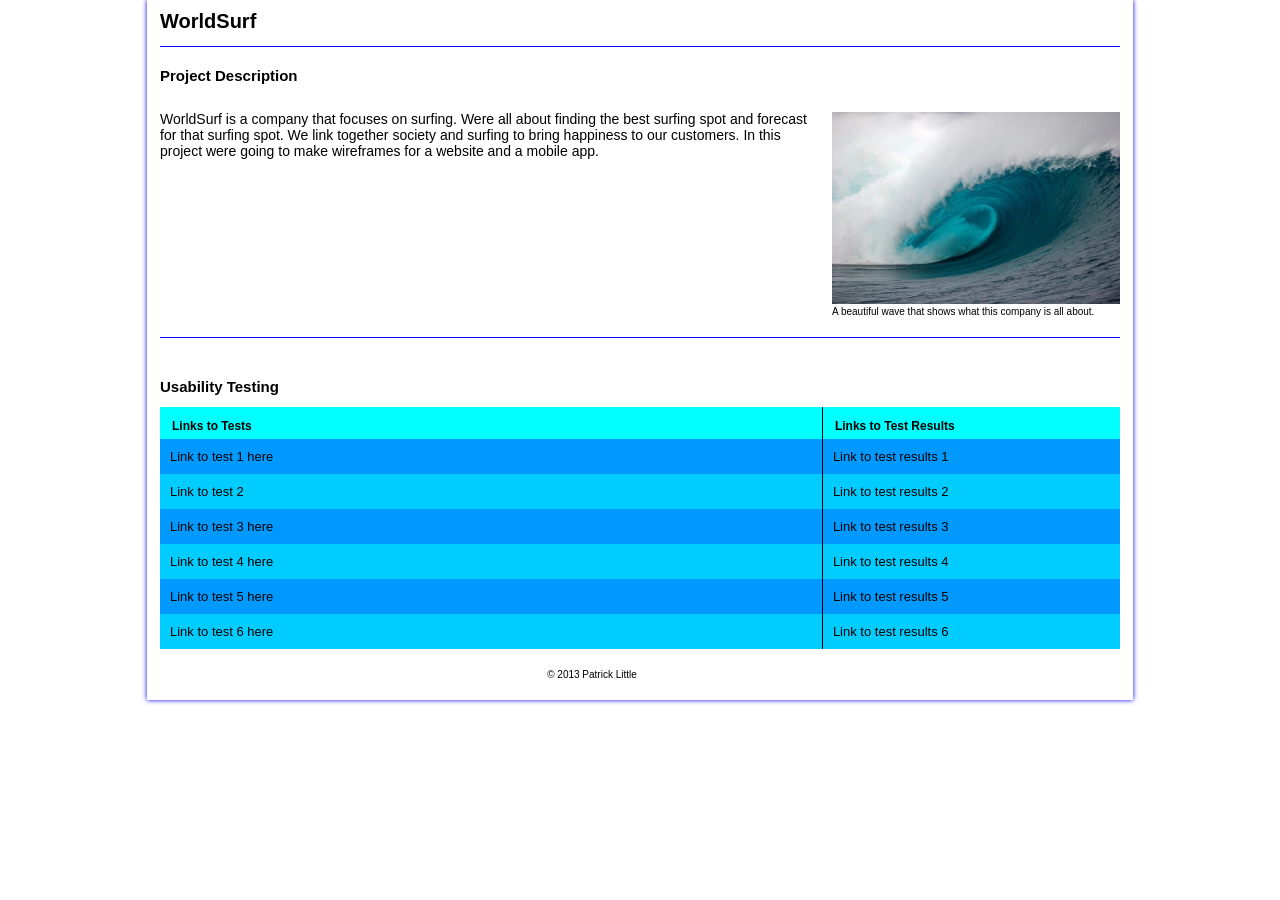
<file: index.html>
<!DOCTYPE html>
<!--[if lt IE 7]>      <html class="no-js lt-ie9 lt-ie8 lt-ie7"> <![endif]-->
<!--[if IE 7]>         <html class="no-js lt-ie9 lt-ie8"> <![endif]-->
<!--[if IE 8]>         <html class="no-js lt-ie9"> <![endif]-->
<!--[if gt IE 8]><!--> 
<html class="no-js"> <!--<![endif]-->
<head>
    <meta charset="utf-8">
    <title>WorldSurf</title>
    <meta name="description" content="">
    <meta name="viewport" content="width=device-width">
    <link rel="stylesheet" href="css/main.css">
</head>
<body>

<div id="wrapper">
  <header>
     <h1>WorldSurf</h1>
  </header>
  <section class="main">
    <h2 class="desc-title">Project Description</h2>
    <!-- Replace this text with your description of the project -->
    <p class="description"> WorldSurf is a company that focuses on surfing.
        Were all about finding the best surfing spot and forecast for that surfing spot. We link together society and surfing to bring happiness to our customers.
        In this project were going to make wireframes for a website and a mobile app.
    </p>
    <figure>
    <!--   add your image to the img folder 
      Replace the "img.jpg" with the name of your image  -->
      <img src="img/wave.jpg" alt="A wave"  />
      <figcaption>A beautiful wave that shows what this company is all about.</figcaption>
    </figure>
  </section>
  <section class="sec">
    <h2>Usability Testing</h2>
    <table id="tests">
       <thead>
          <tr>
            <th>Links to Tests</th>
            <th>Links to Test Results</th> 
          </tr>
       </thead>
       <tbody>
          <tr class="odd">
             <td><a href="https://usabilityhub.com/do/ac9aff2ffb74/c1d">Link to test 1 here</a></td>
             <td><a href="https://usabilityhub.com/tests/ac9aff2ffb74/results/4f0d939063fa">Link to test results 1</a></td>
          </tr>
          <tr>
             <td><a href="https://usabilityhub.com/do/4eb42f9da133/cld">Link to test 2</a></td>
             <td><a href="https://usabilityhub.com/tests/4eb42f9da133/results/e09ce25f1d79"> Link to test results 2</a></td>
          </tr>
          <tr class="odd">
             <td><a href="https://usabilityhub.com/do/47dfbda608aa/cld">Link to test 3 here</a></td>
             <td><a href="https://usabilityhub.com/tests/47dfbda608aa/results/fd6a2ee192d4">Link to test results 3</a></td>
          </tr>
          <tr>
             <td><a href="https://usabilityhub.com/do/c67060953570/cld">Link to test 4 here</a></td>
             <td><a href="https://usabilityhub.com/tests/c67060953570/results/f4e0ae621b56">Link to test results 4</a></td>
          </tr>
          <tr class="odd">
             <td><a href="https://usabilityhub.com/do/d2e318383fb1/cld">Link to test 5 here</a></td>
             <td><a href="https://usabilityhub.com/tests/d2e318383fb1/results/7752a2b7a29">Link to test results 5</a></td>
          </tr>
          <!-- start link -->
          <tr>
             <td><a href="#">Link to test 6 here</a></td>
             <td><a href="#">Link to test results 6</a></td>
          </tr>
          <!-- end link -->
          <!-- to add a new link copy from start link to end link and paste here-->
       </tbody>
    </table>
  </section>
  
  <footer> &copy; 2013 Patrick Little</footer>
  </div> <!-- #wrapper div ends here-->
</body>
</html>
</file>
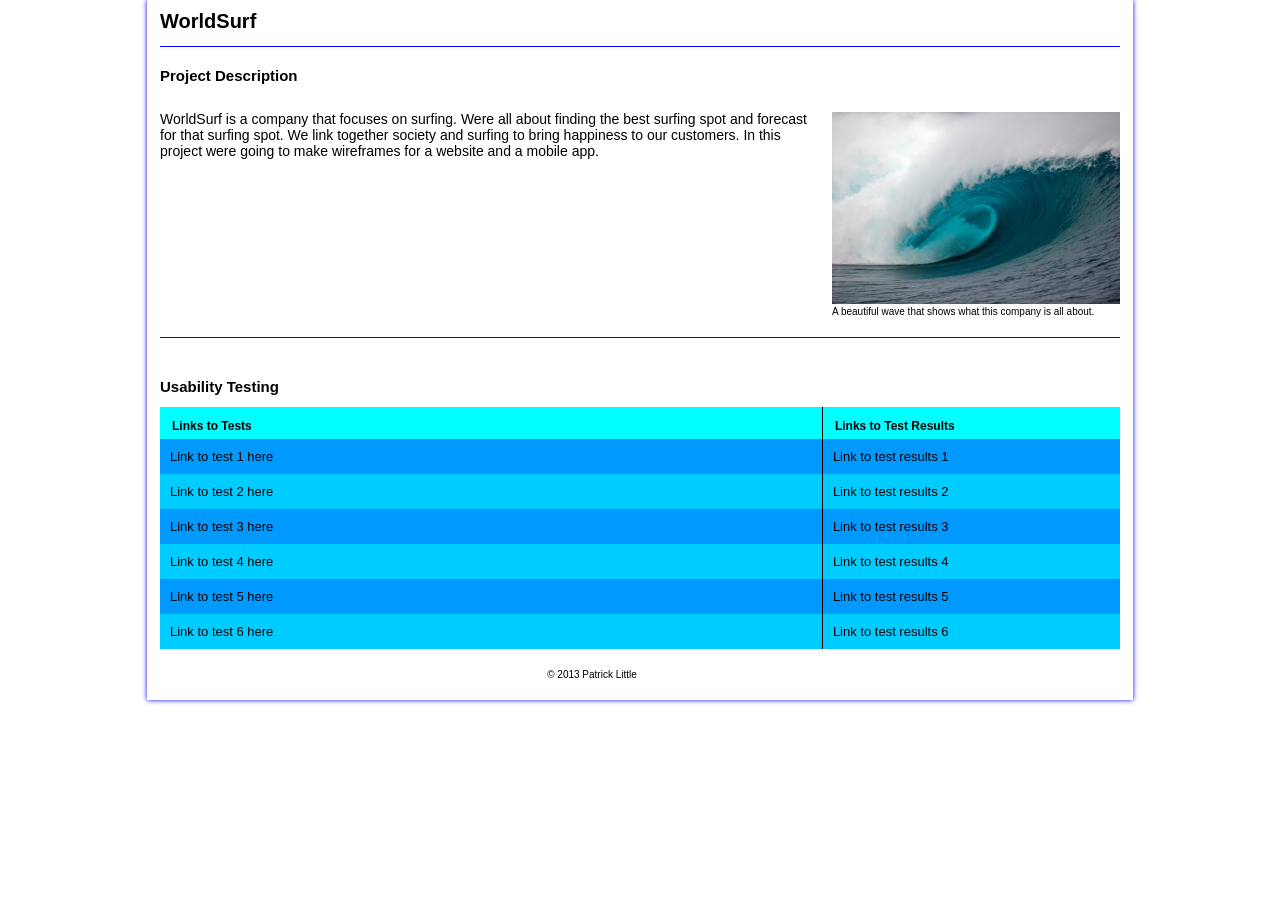
<file: WiU Landing Page Template 2/index.html>
<!DOCTYPE html>
<!--[if lt IE 7]>      <html class="no-js lt-ie9 lt-ie8 lt-ie7"> <![endif]-->
<!--[if IE 7]>         <html class="no-js lt-ie9 lt-ie8"> <![endif]-->
<!--[if IE 8]>         <html class="no-js lt-ie9"> <![endif]-->
<!--[if gt IE 8]><!--> 
<html class="no-js"> <!--<![endif]-->
<head>
    <meta charset="utf-8">
    <title>WorldSurf</title>
    <meta name="description" content="">
    <meta name="viewport" content="width=device-width">
    <link rel="stylesheet" href="css/main.css">
</head>
<body>

<div id="wrapper">
  <header>
     <h1>WorldSurf</h1>
  </header>
  <section class="main">
    <h2 class="desc-title">Project Description</h2>
    <!-- Replace this text with your description of the project -->
    <p class="description"> WorldSurf is a company that focuses on surfing.
        Were all about finding the best surfing spot and forecast for that surfing spot. We link together society and surfing to bring happiness to our customers.
        In this project were going to make wireframes for a website and a mobile app.
    </p>
    <figure>
    <!--   add your image to the img folder 
      Replace the "img.jpg" with the name of your image  -->
      <img src="img/wave.jpg" alt="A wave"  />
      <figcaption>A beautiful wave that shows what this company is all about.</figcaption>
    </figure>
  </section>
  <section class="sec">
    <h2>Usability Testing</h2>
    <table id="tests">
       <thead>
          <tr>
            <th>Links to Tests</th>
            <th>Links to Test Results</th> 
          </tr>
       </thead>
       <tbody>
          <tr class="odd">
             <td><a href="#">Link to test 1 here</a></td>
             <td><a href="">Link to test results 1</a></td>
          </tr>
          <tr>
             <td><a href="#">Link to test 2 here</a></td>
             <td><a href="">Link to test results 2</a></td>
          </tr>
          <tr class="odd">
             <td><a href="#">Link to test 3 here</a></td>
             <td><a href="">Link to test results 3</a></td>
          </tr>
          <tr>
             <td><a href="#">Link to test 4 here</a></td>
             <td><a href="#">Link to test results 4</a></td>
          </tr>
          <tr class="odd">
             <td><a href="#">Link to test 5 here</a></td>
             <td><a href="#">Link to test results 5</a></td>
          </tr>
          <!-- start link -->
          <tr>
             <td><a href="#">Link to test 6 here</a></td>
             <td><a href="#">Link to test results 6</a></td>
          </tr>
          <!-- end link -->
          <!-- to add a new link copy from start link to end link and paste here-->
       </tbody>
    </table>
  </section>
  
  <footer> &copy; 2013 Patrick Little</footer>
  </div> <!-- #wrapper div ends here-->
</body>
</html>
</file>
<file: css/main.css>
/*-------------------------------------------  general -------------------------------------------------------*/
body{
	font-size: 62.5%;
	font-family: helvetica, arial, sans-serif;
	color:#000000; /*changes color of the whole text*/
	margin-top: 0;

}
#wrapper{
	width:960px;
	margin: 0 auto;
	padding-left: 1%;
	padding-right: 1%;
	-webkit-box-shadow: 0px 0px 5px #0000FF;
	-moz-box-shadow:    0px 0px 5px #0000FF;
	box-shadow:         0px 0px 5px #0000FF;

}
/*-------------------------------------------  header -------------------------------------------------------*/

header{
	border-bottom: 1px solid #0000FF; /*changes color of border under project name*/
}
h1{
	margin-top: 0;
	padding-top: 10px;
}
h2{
	margin-top: 20px;
}
/*-------------------------------------------  table -------------------------------------------------------*/
table{
	background: #00CCFF;  /*changes color of the background of the table*/
	border-collapse: collapse;
	width: 100%;
}
tr{
	display: table-row;
	border-color: inherit;
}
.odd{
	background: #0099FF; /*changes color of the stripes table*/
}
th{
	text-align: left;
	padding: 1em 1em .5em;
	font-weight: bold;
	font-size: 120%;
	color: #000000;  /*changes color of table hd text*/
	background: #00FFFF; /*changes color of table hd background*/
}
th:first-child{
	/*border-right: 1px solid #6a7680;*/
    border-right: 1px solid #000000;
}
td{
	padding: 1em 1em;
	width: 69%;
}
td:first-child{
	/*border-right: 1px solid #6a7680;*/
    border-right: 1px solid #000000;
}
/*-------------------------------------------  top section-------------------------------------------------------*/
.main{

	overflow: auto;
	/*border-bottom: 1px solid #bbb8bf;*/
    border-bottom: 1px solid #0000FF;
}
.main p{
	width: 67.5%;
	float: left;
	font-size: 1.4em;

}
.main figure{
	float: right;
	margin: 15px 0 20px 0;
	width: 30%;

}
figure img{
	width: 100%;
}
.sec{
	clear: both;
	margin-top: 40px;
	
}

/*-------------------------------------------  links -------------------------------------------------------*/
a{
	text-decoration: none;
	font-size: 1.3em;
	color: #000000;  /*changes color of the links*/
}
a:hover{
	text-decoration: underline;
    color: #0000FF;
}
/*-------------------------------------------  footer-------------------------------------------------------*/
footer{
	margin-top: 20px;
	margin-bottom: 20px;
	padding-bottom: 20px;
	text-align: center;
	width: 90%;
}
/* ------------------------------------------- Media Queries -------------------------------------------------------*/


	/* Smaller than standard 960 (devices and browsers) */
	@media only screen and (max-width: 959px) {
		#wrapper{
			width:98%;
		}	
	}
	/* Tablet Portrait size to standard 960 (devices and browsers) */
	@media only screen and (min-width: 768px) and (max-width: 959px) {

		#wrapper{
			width:98%;

		}
		.main figure{
			width: 35%;
		}
		.main figure img{
			width: 100%;	
		}
		.main p{
			width: 60%;	
		}
		td{
			width: 50%;
		}
	}

	/* All Mobile Sizes (devices and browser) */
	@media only screen and (max-width: 767px) {
		#wrapper{
			width: 95%;
	
		}
		.main, header, h2{
			padding-left: 1%;
			padding-right: 1%;
		}
		.main figure{
			width: 100%;
			float: right;
		}
		.main p{
			width: 98%;
		}
		.main figure img{
			width: 100%;
		}
		td{
			width: 50%;
		}
	}

	/* Mobile Landscape Size to Tablet Portrait (devices and browsers) */
	@media only screen and (min-width: 480px) and (max-width: 767px) {
		#wrapper{
			width: 98%;
			min-width: 480px;
			max-width: 767px;
		}
		.main p{
			width: 100%;
		}
		td{

			width: 50%;
		}
	}
	/* Mobile Portrait Size to Mobile Landscape Size (devices and browsers) */
	@media only screen and (max-width: 479px) {
		#wrapper{
			width: 96%;
		}
		figure {
			display: none;
		}
		figcaption{
			display: none;
		}
		.sec{
			margin-top: 10px;
		}
		tr{
			height: 44px;
			line-height: 44px;
		}
		td{
			width: 50%;
			
		}
	}
</file>
<file: WiU Landing Page Template 2/css/main.css>
/*-------------------------------------------  general -------------------------------------------------------*/
body{
	font-size: 62.5%;
	font-family: helvetica, arial, sans-serif;
	color:#000000; /*changes color of the whole text*/
	margin-top: 0;

}
#wrapper{
	width:960px;
	margin: 0 auto;
	padding-left: 1%;
	padding-right: 1%;
	-webkit-box-shadow: 0px 0px 5px #0000FF;
	-moz-box-shadow:    0px 0px 5px #0000FF;
	box-shadow:         0px 0px 5px #0000FF;

}
/*-------------------------------------------  header -------------------------------------------------------*/

header{
	border-bottom: 1px solid #0000FF; /*changes color of border under project name*/
}
h1{
	margin-top: 0;
	padding-top: 10px;
}
h2{
	margin-top: 20px;
}
/*-------------------------------------------  table -------------------------------------------------------*/
table{
	background: #00CCFF;  /*changes color of the background of the table*/
	border-collapse: collapse;
	width: 100%;
}
tr{
	display: table-row;
	border-color: inherit;
}
.odd{
	background: #0099FF; /*changes color of the stripes table*/
}
th{
	text-align: left;
	padding: 1em 1em .5em;
	font-weight: bold;
	font-size: 120%;
	color: #000000;  /*changes color of table hd text*/
	background: #00FFFF; /*changes color of table hd background*/
}
th:first-child{
	/*border-right: 1px solid #6a7680;*/
    border-right: 1px solid #000000;
}
td{
	padding: 1em 1em;
	width: 69%;
}
td:first-child{
	/*border-right: 1px solid #6a7680;*/
    border-right: 1px solid #000000;
}
/*-------------------------------------------  top section-------------------------------------------------------*/
.main{

	overflow: auto;
	/*border-bottom: 1px solid #bbb8bf;*/
    border-bottom: 1px solid #0000FF;
}
.main p{
	width: 67.5%;
	float: left;
	font-size: 1.4em;

}
.main figure{
	float: right;
	margin: 15px 0 20px 0;
	width: 30%;

}
figure img{
	width: 100%;
}
.sec{
	clear: both;
	margin-top: 40px;
	
}

/*-------------------------------------------  links -------------------------------------------------------*/
a{
	text-decoration: none;
	font-size: 1.3em;
	color: #000000;  /*changes color of the links*/
}
a:hover{
	text-decoration: underline;
    color: #0000FF;
}
/*-------------------------------------------  footer-------------------------------------------------------*/
footer{
	margin-top: 20px;
	margin-bottom: 20px;
	padding-bottom: 20px;
	text-align: center;
	width: 90%;
}
/* ------------------------------------------- Media Queries -------------------------------------------------------*/


	/* Smaller than standard 960 (devices and browsers) */
	@media only screen and (max-width: 959px) {
		#wrapper{
			width:98%;
		}	
	}
	/* Tablet Portrait size to standard 960 (devices and browsers) */
	@media only screen and (min-width: 768px) and (max-width: 959px) {

		#wrapper{
			width:98%;

		}
		.main figure{
			width: 35%;
		}
		.main figure img{
			width: 100%;	
		}
		.main p{
			width: 60%;	
		}
		td{
			width: 50%;
		}
	}

	/* All Mobile Sizes (devices and browser) */
	@media only screen and (max-width: 767px) {
		#wrapper{
			width: 95%;
	
		}
		.main, header, h2{
			padding-left: 1%;
			padding-right: 1%;
		}
		.main figure{
			width: 100%;
			float: right;
		}
		.main p{
			width: 98%;
		}
		.main figure img{
			width: 100%;
		}
		td{
			width: 50%;
		}
	}

	/* Mobile Landscape Size to Tablet Portrait (devices and browsers) */
	@media only screen and (min-width: 480px) and (max-width: 767px) {
		#wrapper{
			width: 98%;
			min-width: 480px;
			max-width: 767px;
		}
		.main p{
			width: 100%;
		}
		td{

			width: 50%;
		}
	}
	/* Mobile Portrait Size to Mobile Landscape Size (devices and browsers) */
	@media only screen and (max-width: 479px) {
		#wrapper{
			width: 96%;
		}
		figure {
			display: none;
		}
		figcaption{
			display: none;
		}
		.sec{
			margin-top: 10px;
		}
		tr{
			height: 44px;
			line-height: 44px;
		}
		td{
			width: 50%;
			
		}
	}
</file>
